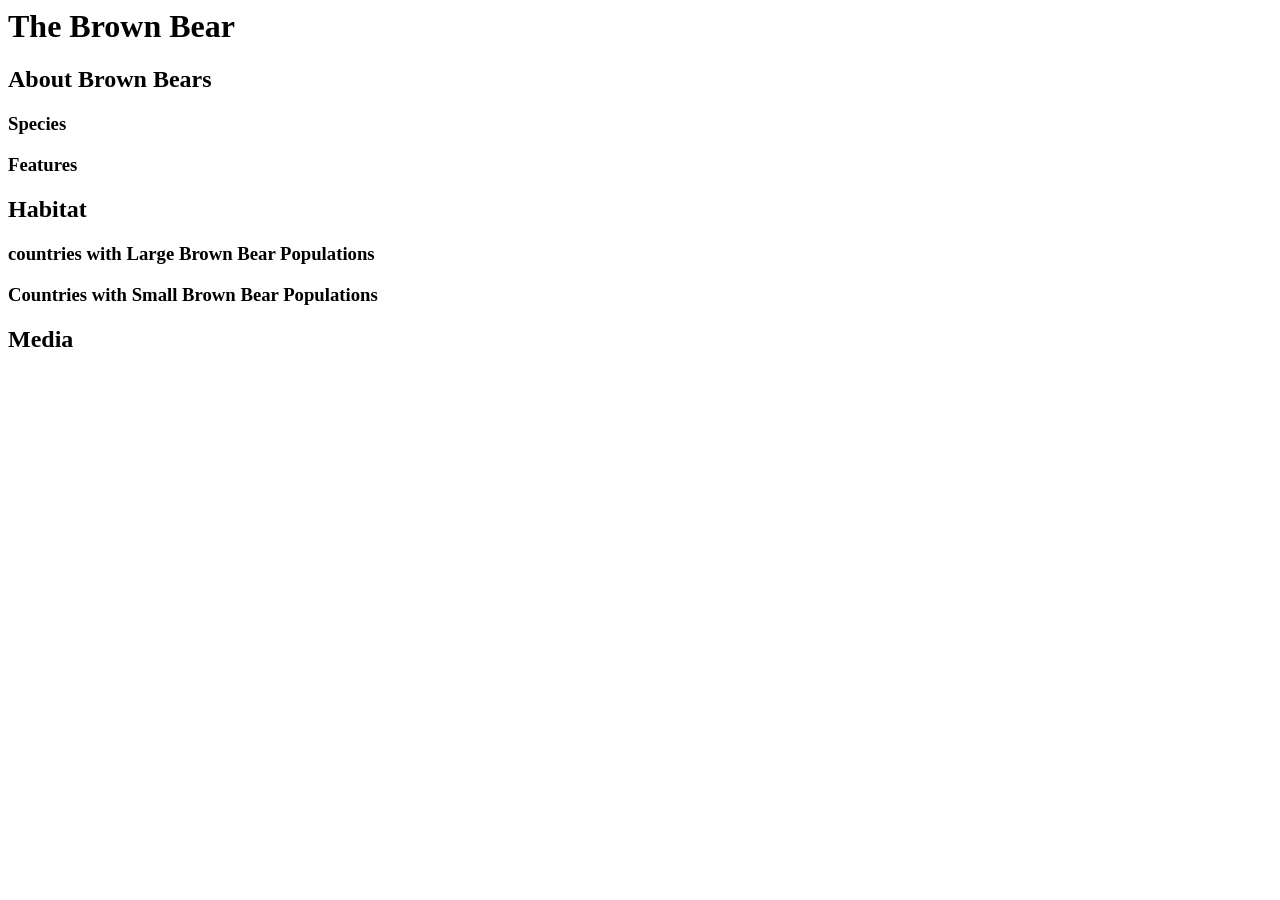
<file: 01_introduction/05.html>
<body>
    <h1>The Brown Bear</h1>
    <h2>About Brown Bears</h2>
    <h3>Species</h3>
    <h3>Features</h3>
    <h2>Habitat</h2>
    <h3>countries with Large Brown Bear Populations</h3>
    <h3>Countries with Small Brown Bear Populations</h3>
    <h2>Media</h2>


</body>
</file>
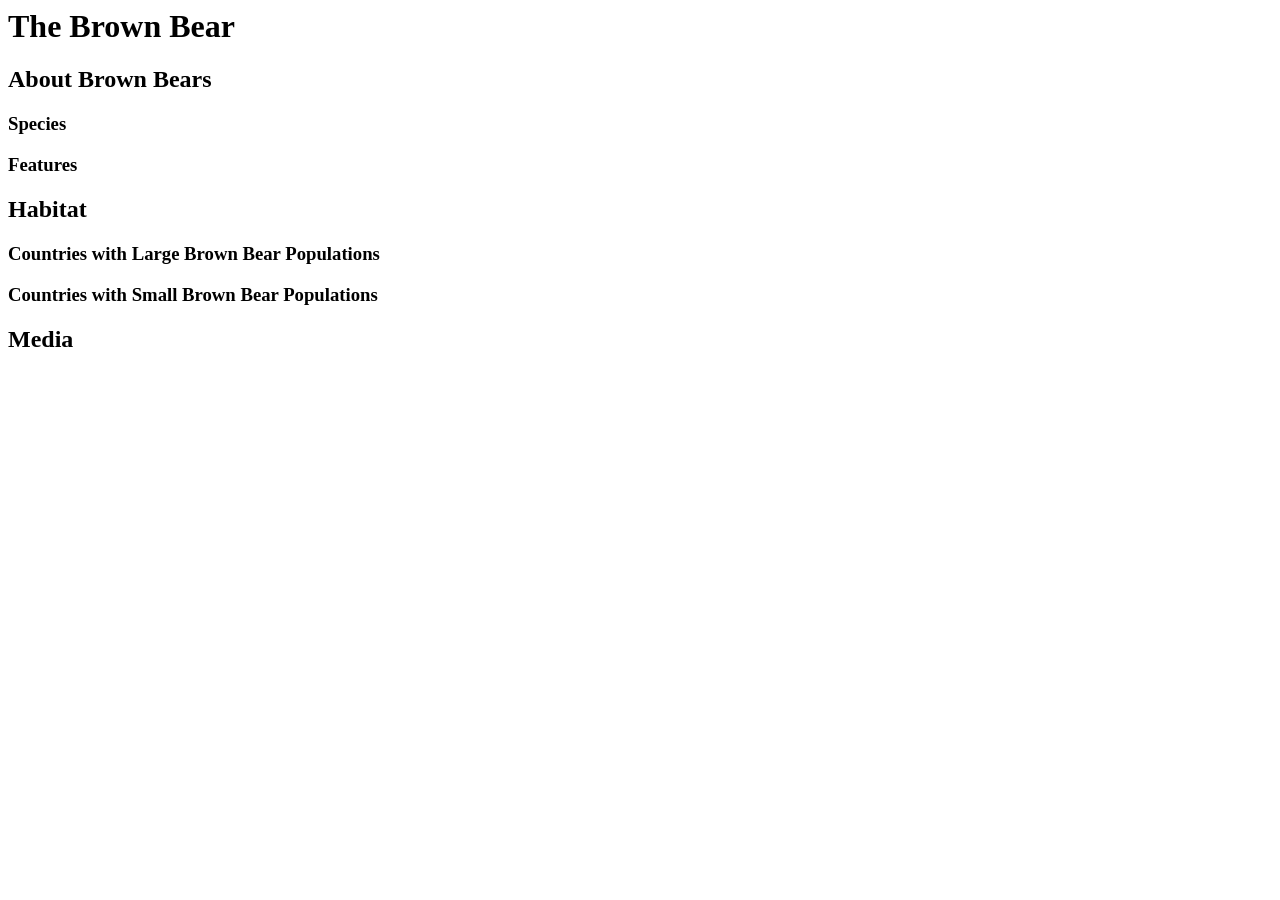
<file: 01_introduction/06.html>
<body>
    <h1>The Brown Bear</h1>
    <div>
        <h2>About Brown Bears</h2>
        <h3>Species</h3>
        <h3>Features</h3>
    </div>
    <div>
        <h2>Habitat</h2>
        <h3>Countries with Large Brown Bear Populations</h3>
        <h3>Countries with Small Brown Bear Populations</h3>
    </div>
    <div>
        <h2>Media</h2>
    </div>
</body>
</file>
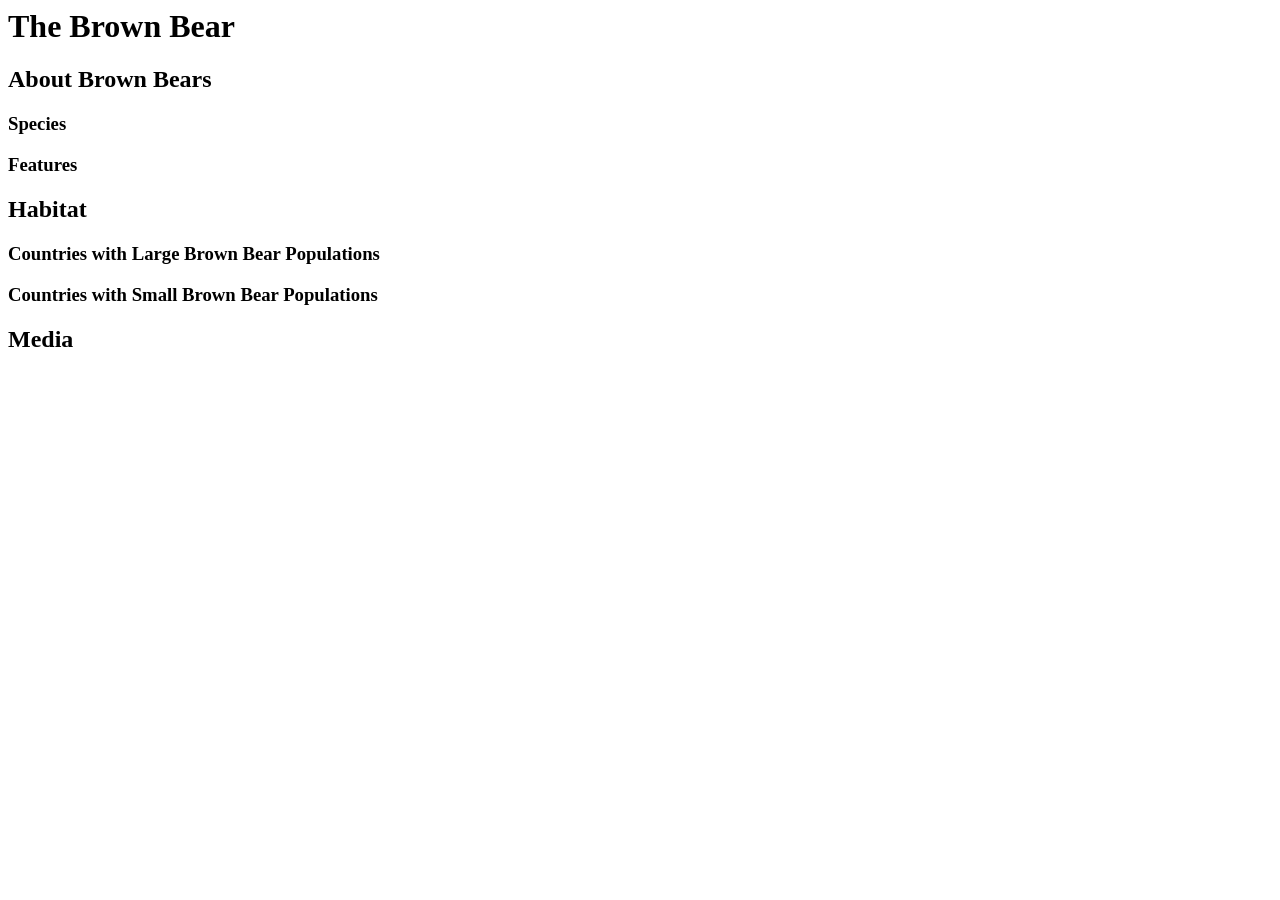
<file: 01_introduction/07.html>
<body>
    <h1>The Brown Bear</h1>
    <div id="introduction">
        <h2>About Brown Bears</h2>
        <h3>Species</h3>
        <h3>Features</h3>
    </div>
    <div id="habitat">
        <h2>Habitat</h2>
        <h3>Countries with Large Brown Bear Populations</h3>
        <h3>Countries with Small Brown Bear Populations</h3>
    </div>
    <div id="media">
        <h2>Media</h2>
    </div>
</body>
</file>
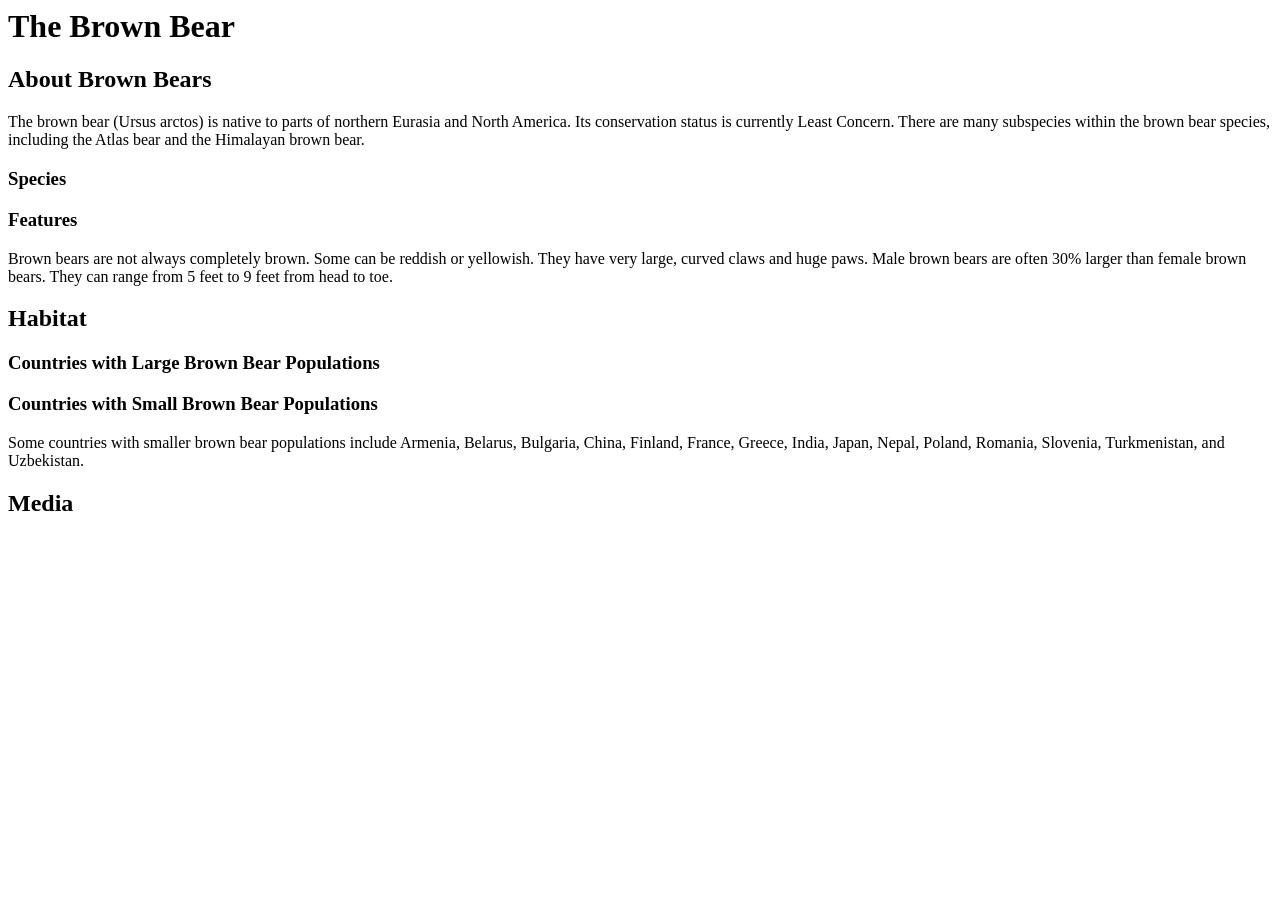
<file: 01_introduction/08.html>
<body>
    <h1>The Brown Bear</h1>
    <div id="introduction">
        <h2>About Brown Bears</h2>
        <p>The brown bear (Ursus arctos) is native to parts of northern Eurasia and North America. Its conservation
            status is currently Least Concern. There are many subspecies within the brown bear species, including the
            Atlas bear and the Himalayan brown bear.</p>
        <h3>Species</h3>
        <h3>Features</h3>
        <p>Brown bears are not always completely brown. Some can be reddish or yellowish. They have very large, curved
            claws and huge paws. Male brown bears are often 30% larger than female brown bears. They can range from 5
            feet to 9 feet from head to toe.</p>
    </div>
    <div id="habitat">
        <h2>Habitat</h2>
        <h3>Countries with Large Brown Bear Populations</h3>
        <h3>Countries with Small Brown Bear Populations</h3>
        <p>Some countries with smaller brown bear populations include Armenia, Belarus, Bulgaria, China, Finland,
            France, Greece, India, Japan, Nepal, Poland, Romania, Slovenia, Turkmenistan, and Uzbekistan.</p>
    </div>
    <div id="media">
        <h2>Media</h2>
    </div>
</body>
</file>
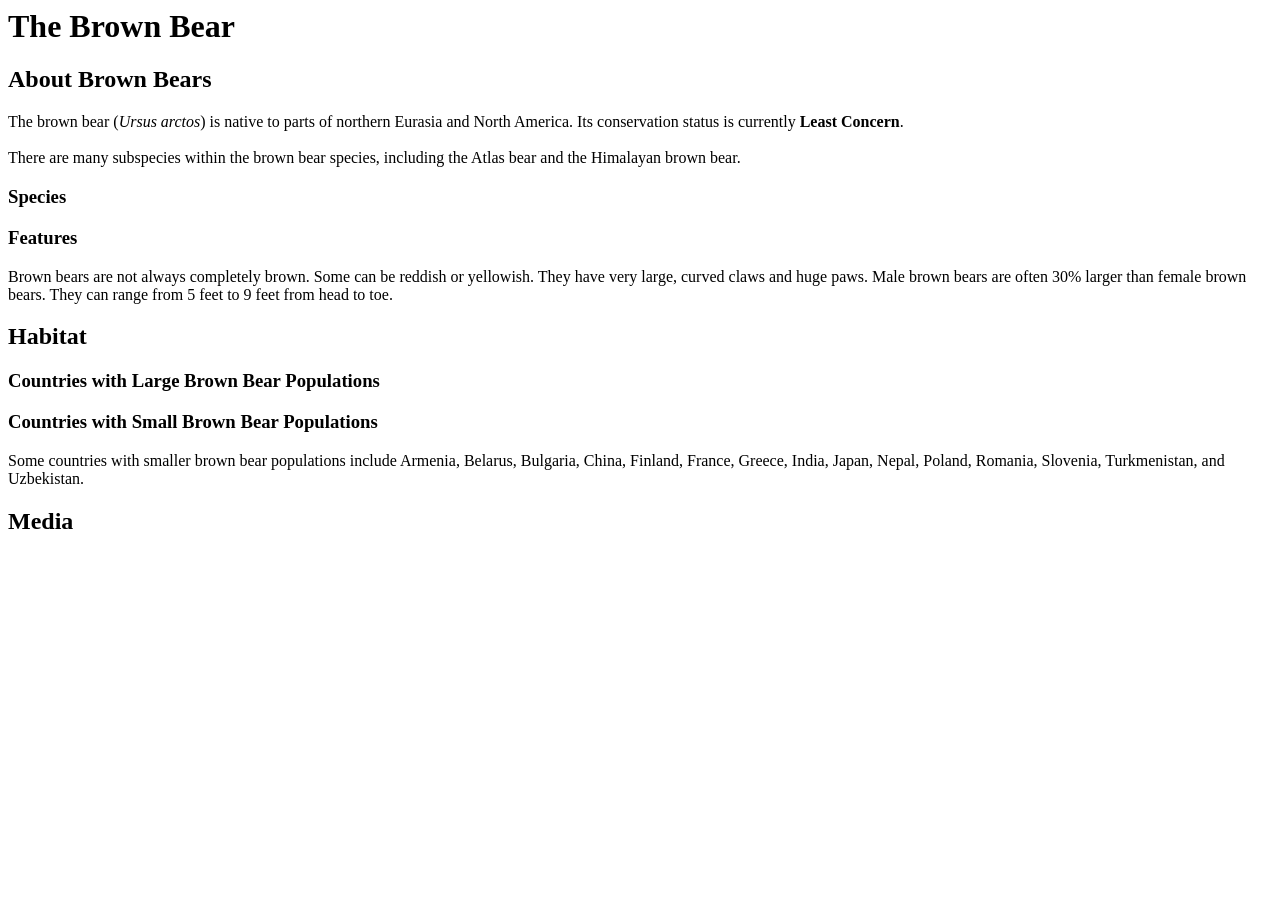
<file: 01_introduction/10.html>
<body>
    <h1>The Brown Bear</h1>
    <div id="introduction">
        <h2>About Brown Bears</h2>
        <p>The brown bear (<em>Ursus arctos</em>) is native to parts of northern Eurasia and North America. Its
            conservation status is currently <strong>Least Concern</strong>.<br><br> There are many subspecies within
            the brown bear species, including the Atlas bear and the Himalayan brown bear.</p>
        <h3>Species</h3>
        <h3>Features</h3>
        <p>Brown bears are not always completely brown. Some can be reddish or yellowish. They have very large, curved
            claws and huge paws. Male brown bears are often 30% larger than female brown bears. They can range from 5
            feet to 9 feet from head to toe.</p>
    </div>
    <div id="habitat">
        <h2>Habitat</h2>
        <h3>Countries with Large Brown Bear Populations</h3>
        <h3>Countries with Small Brown Bear Populations</h3>
        <p>Some countries with smaller brown bear populations include Armenia, Belarus, Bulgaria, China, Finland,
            France, Greece, India, Japan, Nepal, Poland, Romania, Slovenia, Turkmenistan, and Uzbekistan.</p>
    </div>
    <div id="media">
        <h2>Media</h2>
    </div>
</body>
</file>
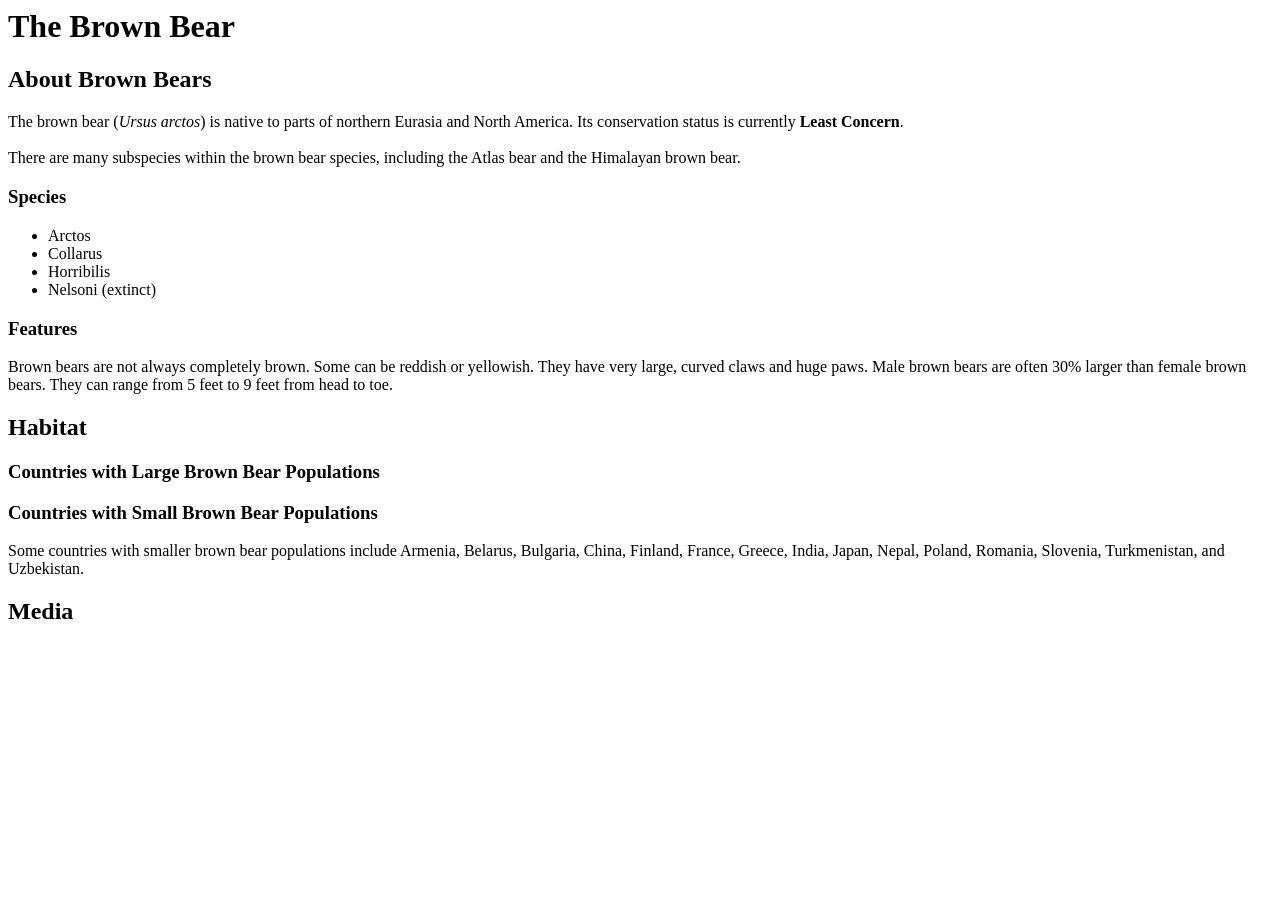
<file: 01_introduction/11.html>
<body>
    <h1>The Brown Bear</h1>
    <div id="introduction">
        <h2>About Brown Bears</h2>
        <p>The brown bear (<em>Ursus arctos</em>) is native to parts of northern Eurasia and North America. Its
            conservation status is currently <strong>Least Concern</strong>. <br><br> There are many subspecies within
            the brown bear species, including the Atlas bear and the Himalayan brown bear.</p>
        <h3>Species</h3>
        <ul>
            <li>Arctos</li>
            <li>Collarus</li>
            <li>Horribilis</li>
            <li>Nelsoni (extinct)</li>
        </ul>
        <h3>Features</h3>
        <p>Brown bears are not always completely brown. Some can be reddish or yellowish. They have very large, curved
            claws and huge paws. Male brown bears are often 30% larger than female brown bears. They can range from 5
            feet to 9 feet from head to toe.</p>
    </div>
    <div id="habitat">
        <h2>Habitat</h2>
        <h3>Countries with Large Brown Bear Populations</h3>
        <h3>Countries with Small Brown Bear Populations</h3>
        <p>Some countries with smaller brown bear populations include Armenia, Belarus, Bulgaria, China, Finland,
            France, Greece, India, Japan, Nepal, Poland, Romania, Slovenia, Turkmenistan, and Uzbekistan.</p>
    </div>
    <div id="media">
        <h2>Media</h2>
    </div>
</body>
</file>
